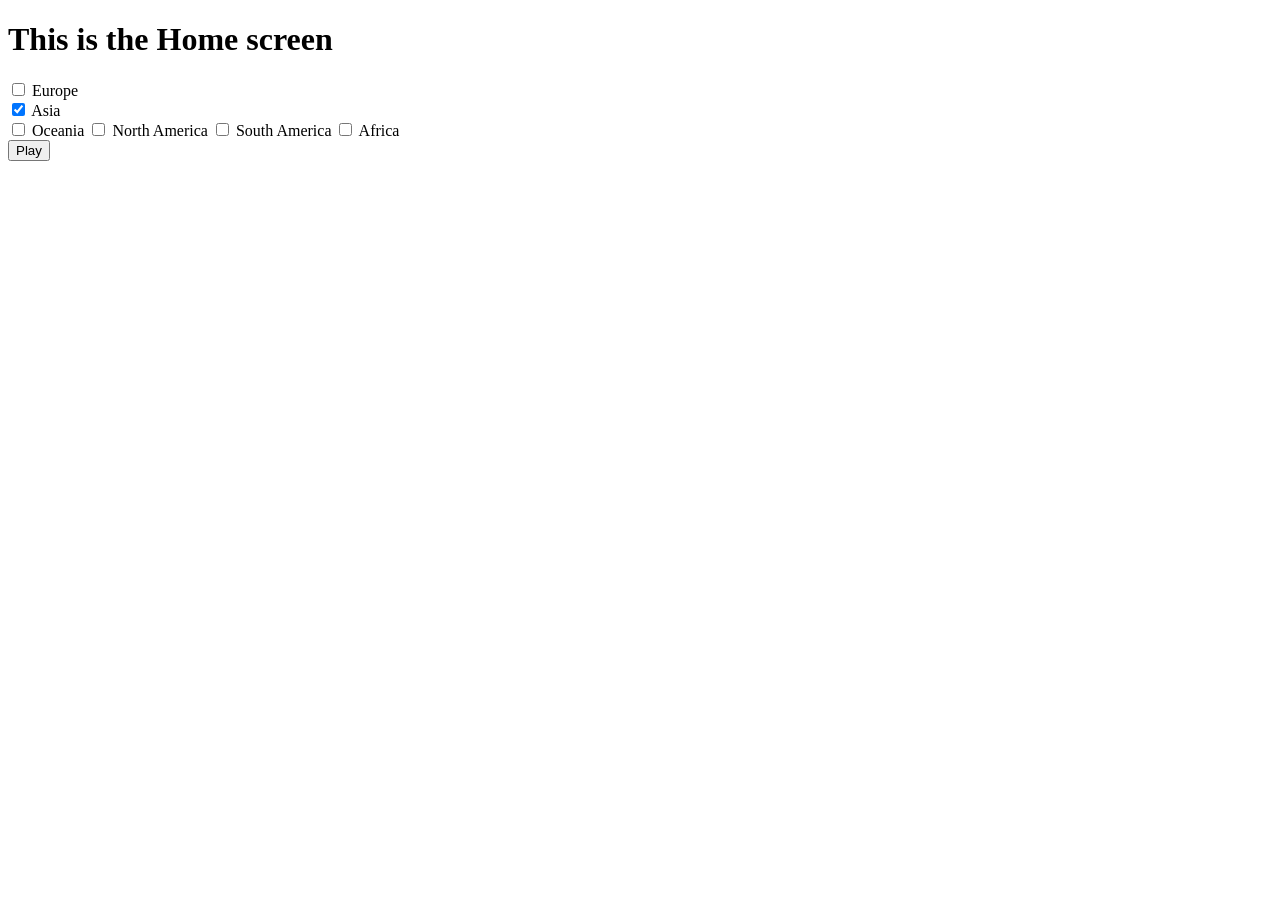
<file: public/index.html>
<!DOCTYPE html>
<html>
<head>
    <title>GeoGuessr Clone</title>
    <link rel="stylesheet" href="style.css">
    <script src="https://cdn.socket.io/4.7.2/socket.io.min.js"></script>
    <script src="game.js"></script>
</head>

<body>

    <!-- HOME SCREEN -->
    <div id="homeScreen">
        <h1>This is the Home screen</h1>
        <div id="choices">
            <form>
                <input type="checkbox" id="map1" name="map" value="EU">
                <label for="map1">Europe</label><br>

                <input type="checkbox" id="map2" name="map" value="AS" checked>
                <label for="map2">Asia</label><br>

                <input type="checkbox" id="map3" name="map" value="OC">
                <label for="map3">Oceania</label>

                <input type="checkbox" id="map4" name="map" value="NA">
                <label for="map4">North America</label>

                <input type="checkbox" id="map5" name="map" value="SA">
                <label for="map5">South America</label>

                <input type="checkbox" id="map6" name="map" value="AF">
                <label for="map6">Africa</label>
            </form>
        </div>
        <button onclick="startGame()">Play</button>
    </div>

    <!-- GAME SCREEN -->
    <div id="gameScreen" style="display:none;">
        <h2>Street View</h2>
        <button onclick="showScreen('homeScreen')">Back</button>
        <button onclick="requestLocation()">New Round</button>
        <h1 id="scoreLabel"></h1>
        <h1 id="distanceLabel"></h1>

        <div class="gameParent">
            <div id="pano" class="gameChild"></div>
            <div id="guessMap" class="gameChild-2"></div>
            <button id="guessButton" class="gameChild-2" onclick="makeGuess()">Guess</button>
        </div>
    </div>

    <!-- Load Google Maps API once -->
    <script>
        async function loadMaps() {
            const res = await fetch("http://localhost:5000/config");
            const data = await res.json();
            const key = data.google_key;

            const script = document.createElement("script");
            script.src = `https://maps.googleapis.com/maps/api/js?key=${key}&callback=initAll`;
            script.async = true;
            document.head.appendChild(script);
        }

        loadMaps();
    </script>

</body>
</html>
</file>
<file: public/style.css>
#pano {
    width: 100%;
    height: 100%;
    z-index: 0;
}

#guessMap {
    width: 250px;
    height: 220px;
    z-index: 1;
    justify-self: end;
}

#guessButton{
    width: 100%;
    height: 25px;
    z-index: 1;
    align-self: end;
    background-color: greenyellow;
}

.gameParent {
    display: grid;
    height: 85vh;
    width: 95vw;
    margin: 0 auto;
    grid-template-columns: repeat(5, 1fr);
    grid-template-rows: repeat(5, 1fr);
    grid-column-gap: 0px;
    grid-row-gap: 0px;
}

.gameChild {
  grid-area: 1 / 1 / 6 / 6;
}
.gameChild-2{
  grid-area: 5 / 5 / 6 / 6;
}
</file>
